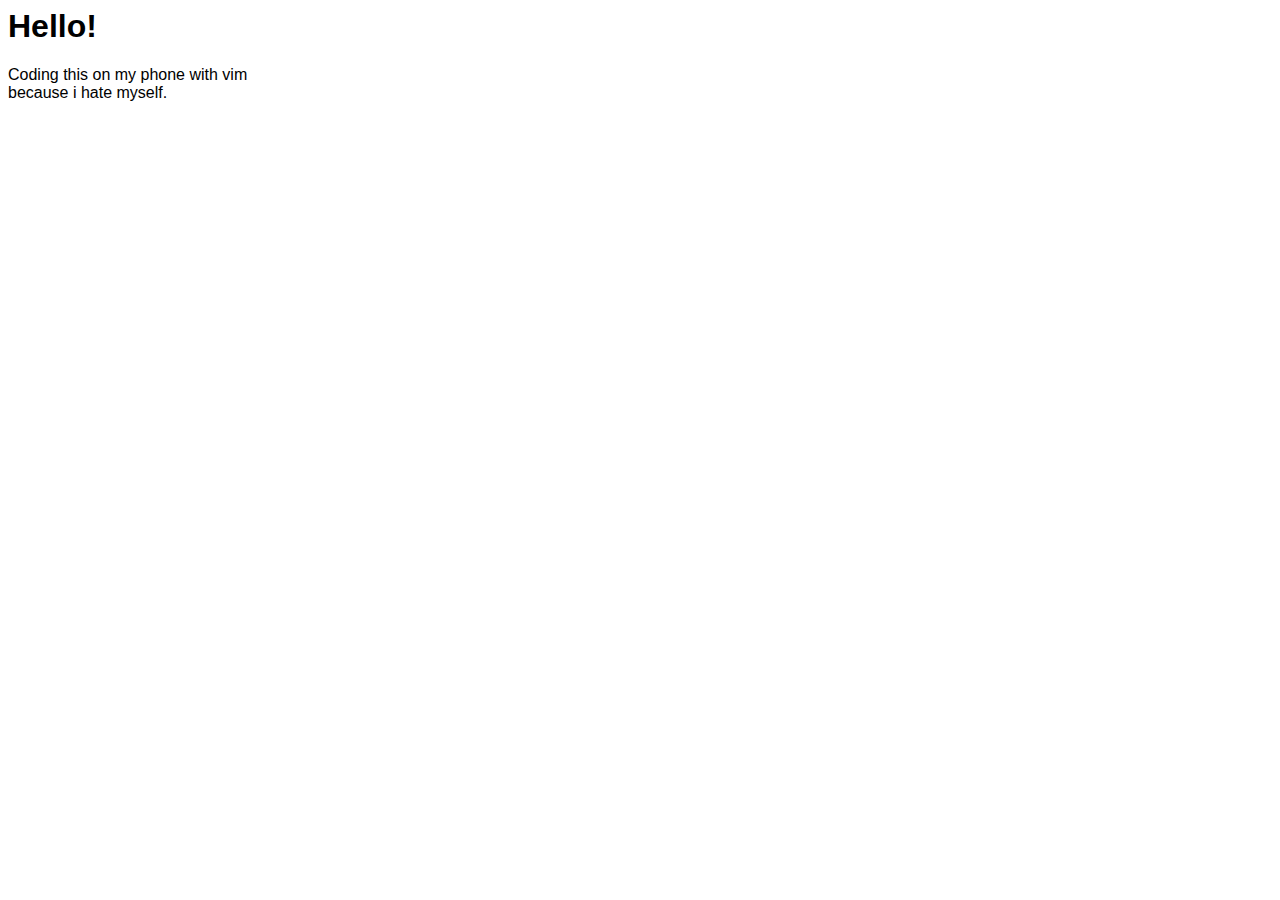
<file: index.html>
<DOCTYPE! html>
<html>
	<head>
		<title>Meow :3</title>
		<link rel="stylesheet" href="style.css">
	</head>
	<body>
        <div class="main">
		<h1>Hello!</h1>
		<p>Coding this on my phone with vim <br>
		because i hate myself.</p>
		</div>
	</body>
</html>
</file>
<file: style.css>
* {
	font-family: Arial;
}
</file>
